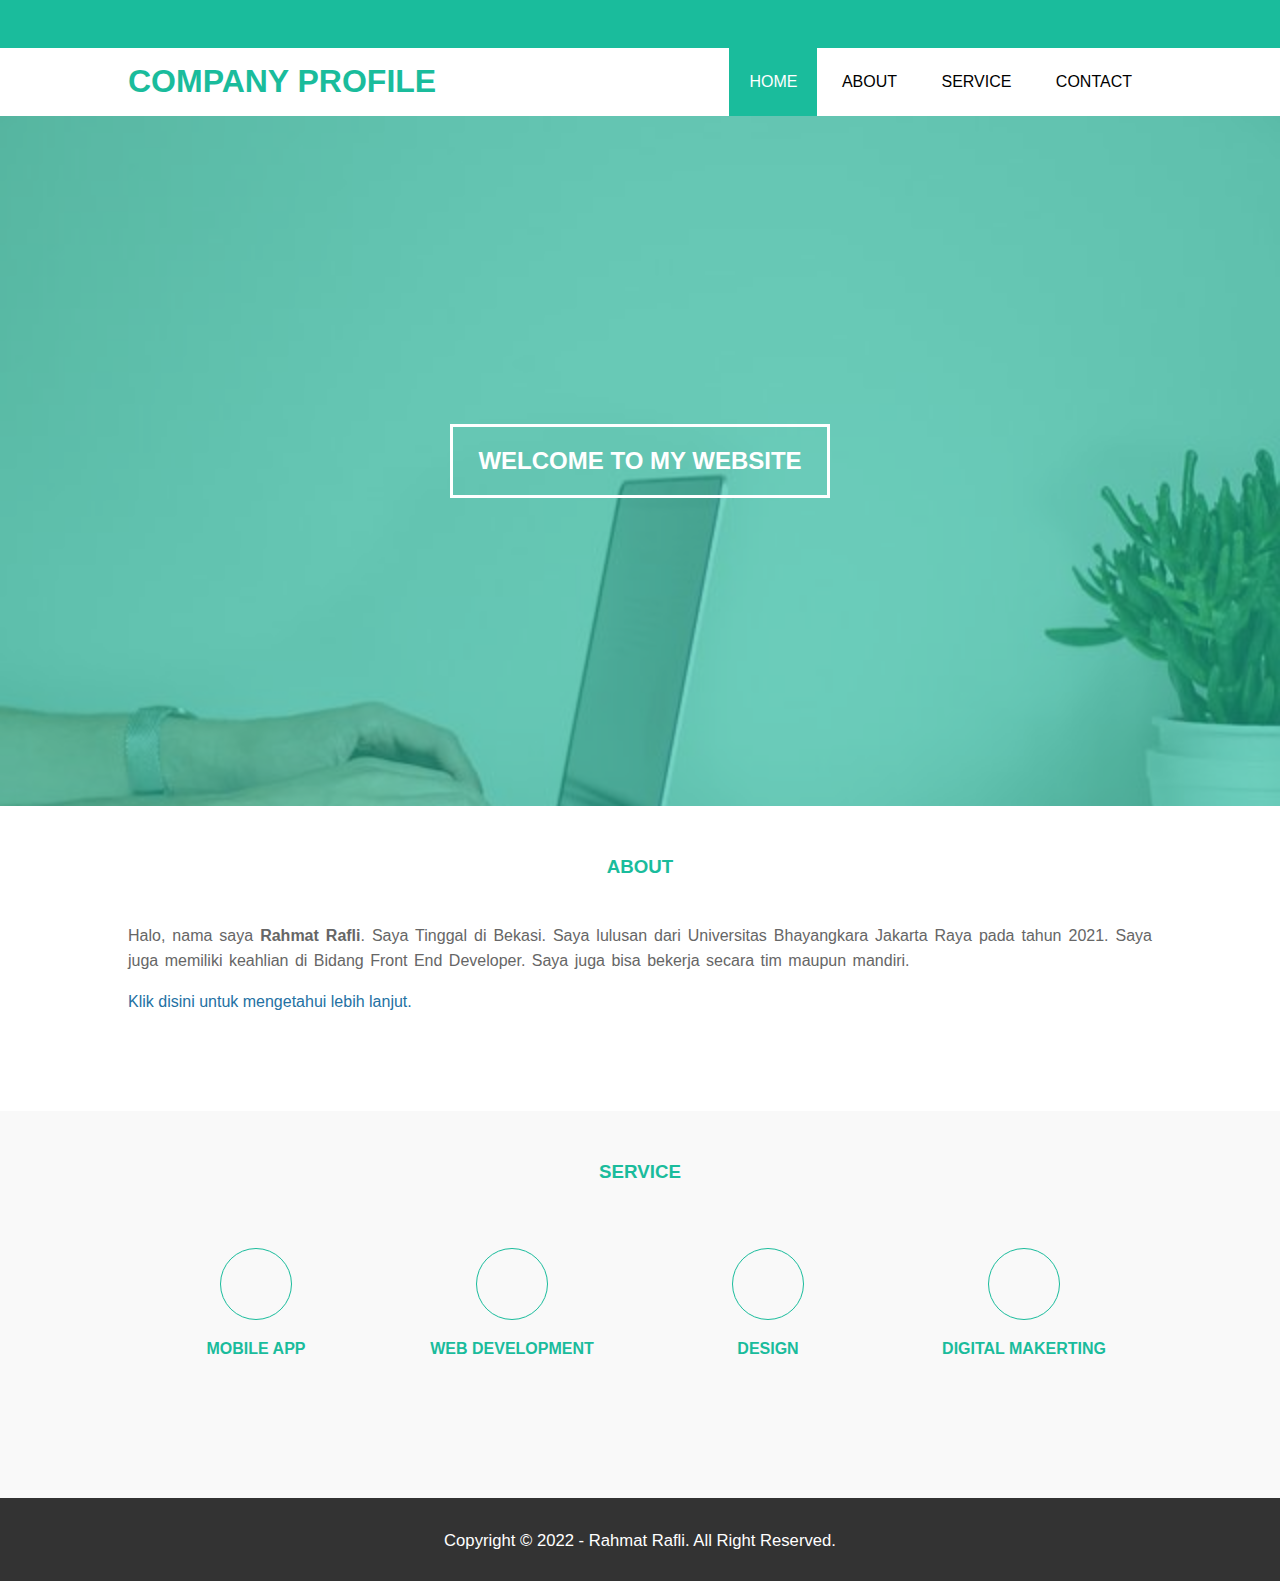
<file: index.html>
<!DOCTYPE html>
<html lang="en">
  <head>
    <meta charset="UTF-8" />
    <meta http-equiv="X-UA-Compatible" content="IE=edge" />
    <meta name="viewport" content="width=device-width, initial-scale=1.0" />
    <title>Company Profile | Rahmat Rafli</title>
    <link rel="stylesheet" href="css/style.css" />
    <link
      rel="stylesheet"
      href="https://cdnjs.cloudflare.com/ajax/libs/font-awesome/6.1.2/css/all.min.css"
      integrity="sha512-1sCRPdkRXhBV2PBLUdRb4tMg1w2YPf37qatUFeS7zlBy7jJI8Lf4VHwWfZZfpXtYSLy85pkm9GaYVYMfw5BC1A=="
      crossorigin="anonymous"
      referrerpolicy="no-referrer"
    />
  </head>
  <body>
    <!-- Loader -->
    <div class="bg-loader">
      <div class="loader"></div>
    </div>
    <!-- Header -->
    <div class="medsos">
      <div class="container">
        <ul>
          <li>
            <a href="#"><i class="fa-brands fa-facebook"></i></a>
          </li>
          <li>
            <a href="#"><i class="fa-brands fa-whatsapp"></i></a>
          </li>
          <li>
            <a href="#"><i class="fa-brands fa-instagram"></i></a>
          </li>
        </ul>
      </div>
    </div>

    <!-- Menu Bar -->
    <header>
      <div class="container">
        <h1><a href="index.html">COMPANY PROFILE</a></h1>
        <ul>
          <li class="active"><a href="index.html">HOME</a></li>
          <li><a href="about.html">ABOUT</a></li>
          <li><a href="service.html">SERVICE</a></li>
          <li><a href="contact.html">CONTACT</a></li>
        </ul>
      </div>
    </header>

    <!-- Banner -->
    <section class="banner">
      <h2>WELCOME TO MY WEBSITE</h2>
    </section>

    <!-- About -->
    <section class="about">
      <div class="container">
        <h3>ABOUT</h3>
        <p>
          Halo, nama saya <strong>Rahmat Rafli</strong>. Saya Tinggal di Bekasi.
          Saya lulusan dari Universitas Bhayangkara Jakarta Raya pada tahun
          2021. Saya juga memiliki keahlian di Bidang Front End Developer. Saya
          juga bisa bekerja secara tim maupun mandiri.
        </p>
        <a href="about.html">Klik disini untuk mengetahui lebih lanjut.</a>
      </div>
    </section>

    <!-- Service -->
    <section class="service">
      <div class="container">
        <h3>SERVICE</h3>
        <div class="box">
          <div class="col-4">
            <div class="icon"><i class="fa-solid fa-mobile"></i></div>
            <h4>MOBILE APP</h4>
          </div>
          <div class="col-4">
            <div class="icon"><i class="fa-solid fa-globe"></i></div>
            <h4>WEB DEVELOPMENT</h4>
          </div>
          <div class="col-4">
            <div class="icon"><i class="fa-solid fa-pen-to-square"></i></div>
            <h4>DESIGN</h4>
          </div>
          <div class="col-4">
            <div class="icon"><i class="fa-solid fa-chart-bar"></i></div>
            <h4>DIGITAL MAKERTING</h4>
          </div>
        </div>
      </div>
    </section>

    <!-- footer -->
    <footer>
      <div class="container">
        <small>Copyright &copy; 2022 - Rahmat Rafli. All Right Reserved.</small>
      </div>
    </footer>

    <script
      src="https://code.jquery.com/jquery-3.6.0.min.js"
      integrity="sha256-/xUj+3OJU5yExlq6GSYGSHk7tPXikynS7ogEvDej/m4="
      crossorigin="anonymous"
    ></script>

    <script src="js/index.js"></script>
  </body>
</html>
</file>
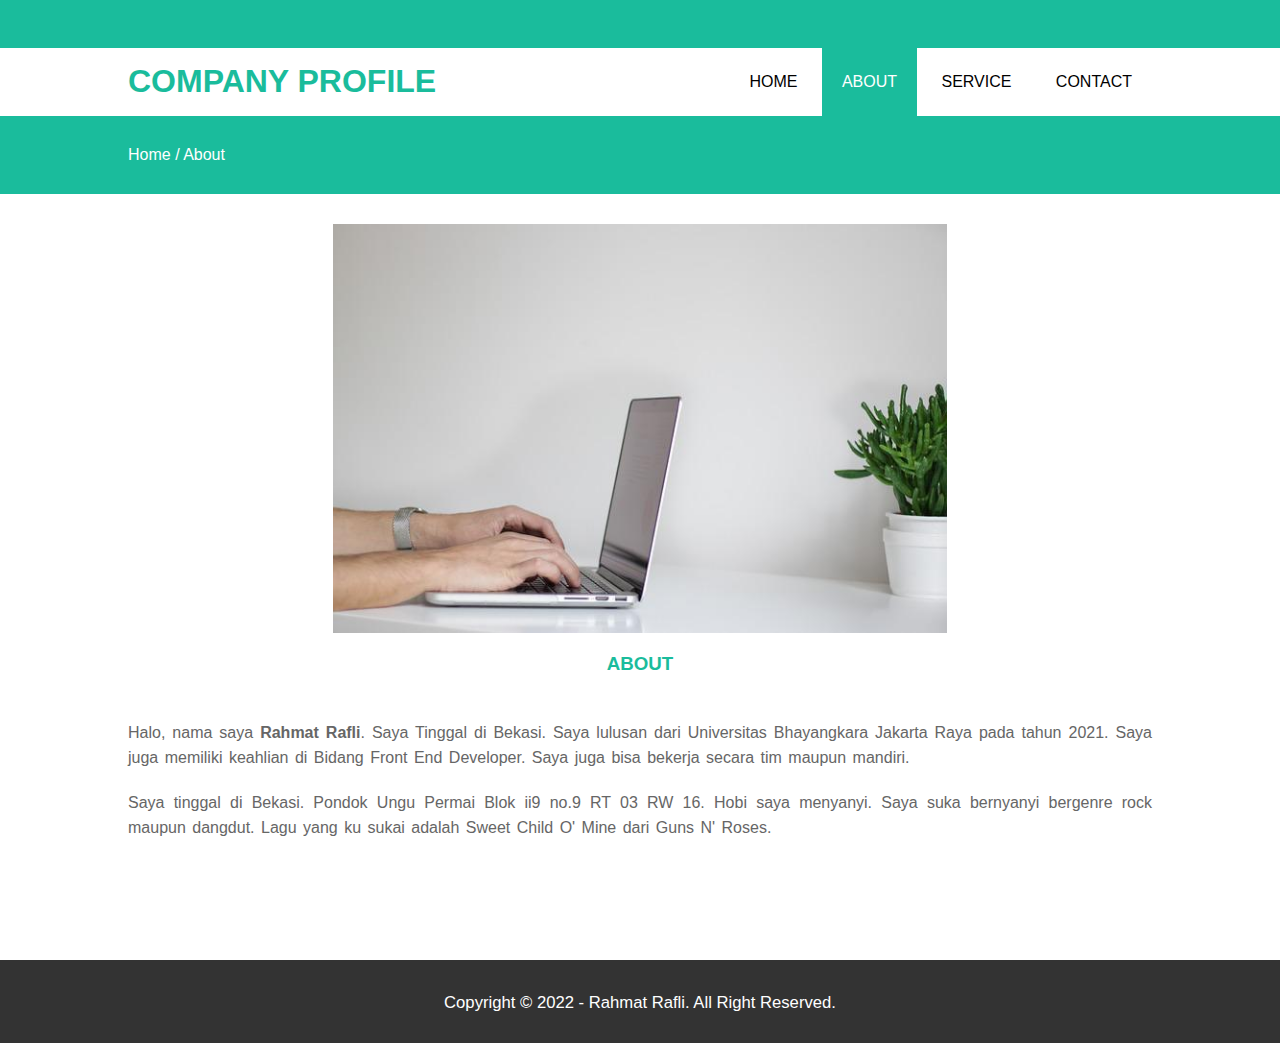
<file: about.html>
<!DOCTYPE html>
<html lang="en">
  <head>
    <meta charset="UTF-8" />
    <meta http-equiv="X-UA-Compatible" content="IE=edge" />
    <meta name="viewport" content="width=device-width, initial-scale=1.0" />
    <title>Company Profile | Rahmat Rafli</title>
    <link rel="stylesheet" href="css/style.css" />
    <link
      rel="stylesheet"
      href="https://cdnjs.cloudflare.com/ajax/libs/font-awesome/6.1.2/css/all.min.css"
      integrity="sha512-1sCRPdkRXhBV2PBLUdRb4tMg1w2YPf37qatUFeS7zlBy7jJI8Lf4VHwWfZZfpXtYSLy85pkm9GaYVYMfw5BC1A=="
      crossorigin="anonymous"
      referrerpolicy="no-referrer"
    />
  </head>
  <body>
    <!-- Loader -->
    <div class="bg-loader">
      <div class="loader"></div>
    </div>
    <!-- Header -->
    <div class="medsos">
      <div class="container">
        <ul>
          <li>
            <a href="#"><i class="fa-brands fa-facebook"></i></a>
          </li>
          <li>
            <a href="#"><i class="fa-brands fa-whatsapp"></i></a>
          </li>
          <li>
            <a href="#"><i class="fa-brands fa-instagram"></i></a>
          </li>
        </ul>
      </div>
    </div>

    <!-- Menu Bar -->
    <header>
      <div class="container">
        <h1><a href="index.html">COMPANY PROFILE</a></h1>
        <ul>
          <li><a href="index.html">HOME</a></li>
          <li class="active"><a href="about.html">ABOUT</a></li>
          <li><a href="service.html">SERVICE</a></li>
          <li><a href="contact.html">CONTACT</a></li>
        </ul>
      </div>
    </header>

    <!-- Label -->
    <section class="label">
      <div class="container">
        <p><a href="index.html">Home</a> / About</p>
      </div>
    </section>

    <!-- About -->
    <section class="about">
      <div class="container">
        <img src="img/banner.jpg" alt="About" />
        <h3>ABOUT</h3>
        <p>
          Halo, nama saya <strong>Rahmat Rafli</strong>. Saya Tinggal di Bekasi.
          Saya lulusan dari Universitas Bhayangkara Jakarta Raya pada tahun
          2021. Saya juga memiliki keahlian di Bidang Front End Developer. Saya
          juga bisa bekerja secara tim maupun mandiri.
        </p>
        <p>
          Saya tinggal di Bekasi. Pondok Ungu Permai Blok ii9 no.9 RT 03 RW 16.
          Hobi saya menyanyi. Saya suka bernyanyi bergenre rock maupun dangdut.
          Lagu yang ku sukai adalah Sweet Child O' Mine dari Guns N' Roses.
        </p>
      </div>
    </section>

    <!-- footer -->
    <footer>
      <div class="container">
        <small>Copyright &copy; 2022 - Rahmat Rafli. All Right Reserved.</small>
      </div>
    </footer>

    <script
      src="https://code.jquery.com/jquery-3.6.0.min.js"
      integrity="sha256-/xUj+3OJU5yExlq6GSYGSHk7tPXikynS7ogEvDej/m4="
      crossorigin="anonymous"
    ></script>

    <script src="js/index.js"></script>
  </body>
</html>
</file>
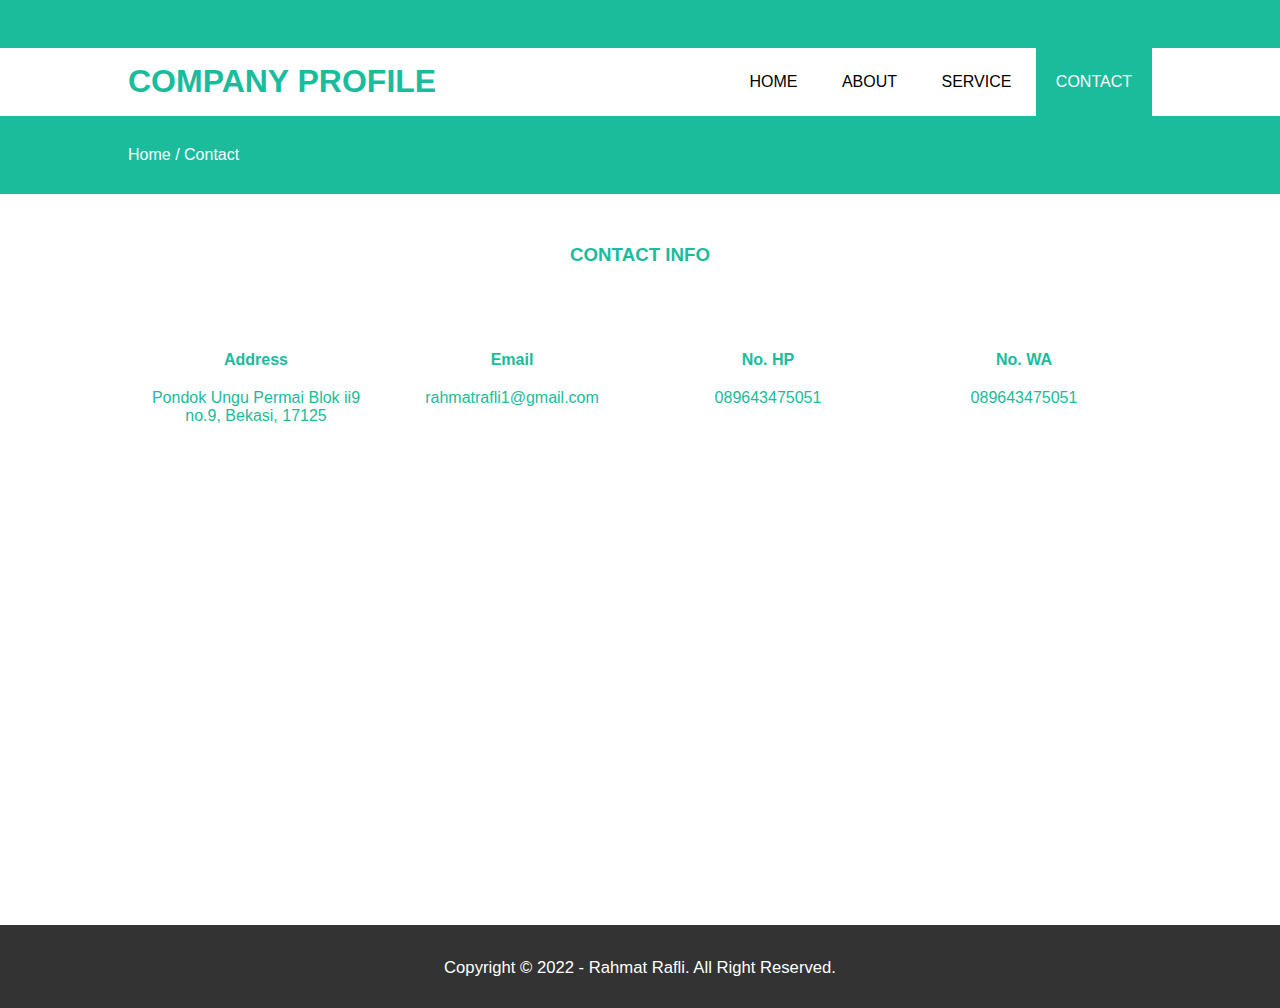
<file: contact.html>
<!DOCTYPE html>
<html lang="en">
  <head>
    <meta charset="UTF-8" />
    <meta http-equiv="X-UA-Compatible" content="IE=edge" />
    <meta name="viewport" content="width=device-width, initial-scale=1.0" />
    <title>Company Profile | Rahmat Rafli</title>
    <link rel="stylesheet" href="css/style.css" />
    <link
      rel="stylesheet"
      href="https://cdnjs.cloudflare.com/ajax/libs/font-awesome/6.1.2/css/all.min.css"
      integrity="sha512-1sCRPdkRXhBV2PBLUdRb4tMg1w2YPf37qatUFeS7zlBy7jJI8Lf4VHwWfZZfpXtYSLy85pkm9GaYVYMfw5BC1A=="
      crossorigin="anonymous"
      referrerpolicy="no-referrer"
    />
  </head>
  <body>
    <!-- Loader -->
    <div class="bg-loader">
      <div class="loader"></div>
    </div>
    <!-- Header -->
    <div class="medsos">
      <div class="container">
        <ul>
          <li>
            <a href="#"><i class="fa-brands fa-facebook"></i></a>
          </li>
          <li>
            <a href="#"><i class="fa-brands fa-whatsapp"></i></a>
          </li>
          <li>
            <a href="#"><i class="fa-brands fa-instagram"></i></a>
          </li>
        </ul>
      </div>
    </div>

    <!-- Menu Bar -->
    <header>
      <div class="container">
        <h1><a href="index.html">COMPANY PROFILE</a></h1>
        <ul>
          <li><a href="index.html">HOME</a></li>
          <li><a href="about.html">ABOUT</a></li>
          <li><a href="service.html">SERVICE</a></li>
          <li class="active"><a href="contact.html">CONTACT</a></li>
        </ul>
      </div>
    </header>

    <!-- Label -->
    <section class="label">
      <div class="container">
        <p><a href="index.html">Home</a> / Contact</p>
      </div>
    </section>

    <!-- Contact -->
    <section class="contact">
      <div class="container">
        <h3>CONTACT INFO</h3>
        <div class="box">
          <div class="col-4">
            <h4>Address</h4>
            <p>Pondok Ungu Permai Blok ii9 no.9, Bekasi, 17125</p>
          </div>
          <div class="col-4">
            <h4>Email</h4>
            <p>rahmatrafli1@gmail.com</p>
          </div>
          <div class="col-4">
            <h4>No. HP</h4>
            <p>089643475051</p>
          </div>
          <div class="col-4">
            <h4>No. WA</h4>
            <p>089643475051</p>
          </div>
        </div>
        <iframe
          class="alamat"
          src="https://www.google.com/maps/embed?pb=!1m18!1m12!1m3!1d991.6582359474388!2d107.00460472916511!3d-6.179860666408725!2m3!1f0!2f0!3f0!3m2!1i1024!2i768!4f13.1!3m3!1m2!1s0x2e698bd7934301f7%3A0x4903c0346f5689f7!2sJl.%20Lapangan%2010-80%2C%20RT.006%2FRW.023%2C%20Kaliabang%20Tengah%2C%20Kec.%20Bekasi%20Utara%2C%20Kota%20Bks%2C%20Jawa%20Barat%2017125!5e0!3m2!1sid!2sid!4v1660025356661!5m2!1sid!2sid"
          width="100%"
          height="450"
          style="border: 0"
          allowfullscreen=""
          loading="lazy"
          referrerpolicy="no-referrer-when-downgrade"
        ></iframe>
      </div>
    </section>

    <!-- footer -->
    <footer>
      <div class="container">
        <small>Copyright &copy; 2022 - Rahmat Rafli. All Right Reserved.</small>
      </div>
    </footer>

    <script
      src="https://code.jquery.com/jquery-3.6.0.min.js"
      integrity="sha256-/xUj+3OJU5yExlq6GSYGSHk7tPXikynS7ogEvDej/m4="
      crossorigin="anonymous"
    ></script>

    <script src="js/index.js"></script>
  </body>
</html>
</file>
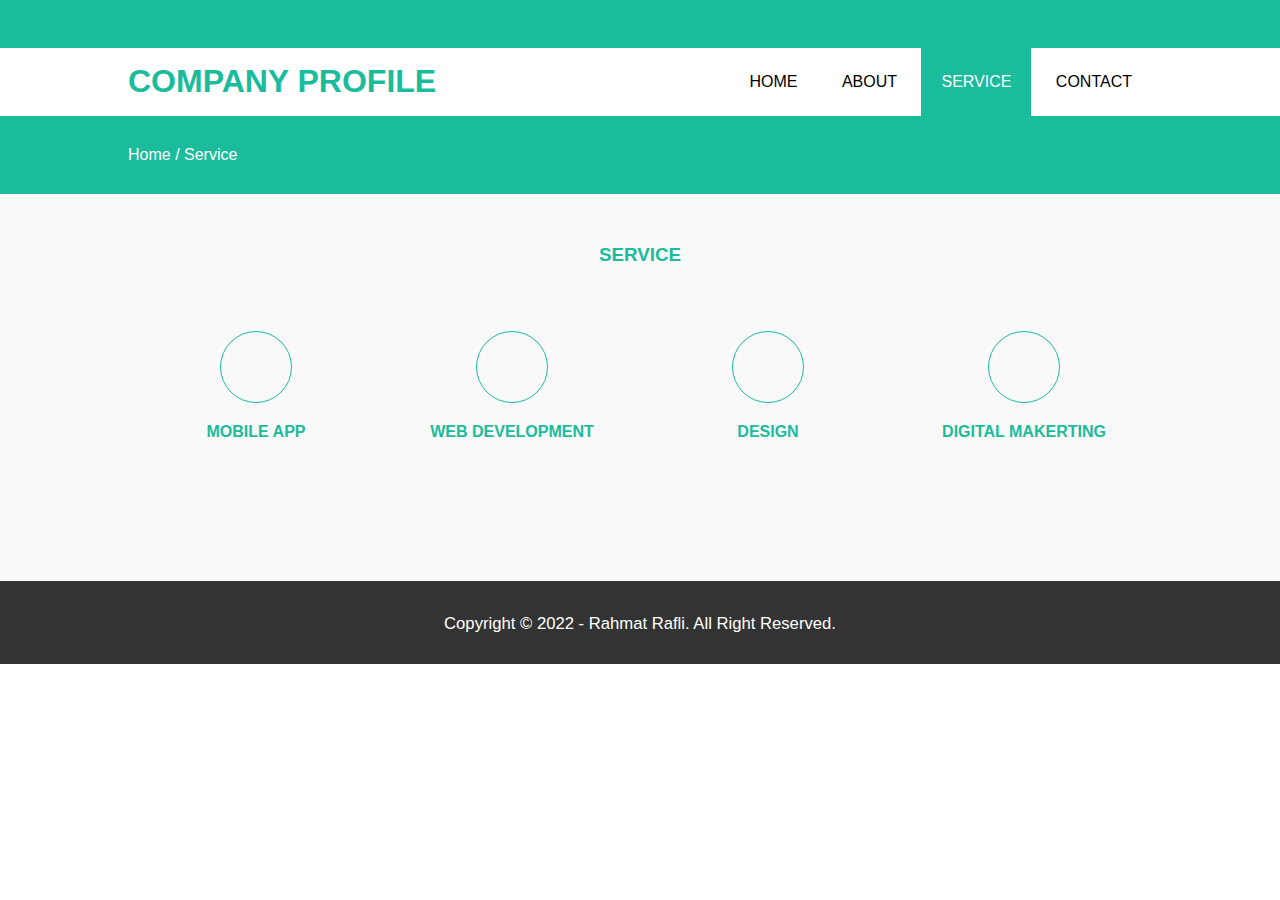
<file: service.html>
<!DOCTYPE html>
<html lang="en">
  <head>
    <meta charset="UTF-8" />
    <meta http-equiv="X-UA-Compatible" content="IE=edge" />
    <meta name="viewport" content="width=device-width, initial-scale=1.0" />
    <title>Company Profile | Rahmat Rafli</title>
    <link rel="stylesheet" href="css/style.css" />
    <link
      rel="stylesheet"
      href="https://cdnjs.cloudflare.com/ajax/libs/font-awesome/6.1.2/css/all.min.css"
      integrity="sha512-1sCRPdkRXhBV2PBLUdRb4tMg1w2YPf37qatUFeS7zlBy7jJI8Lf4VHwWfZZfpXtYSLy85pkm9GaYVYMfw5BC1A=="
      crossorigin="anonymous"
      referrerpolicy="no-referrer"
    />
  </head>
  <body>
    <!-- Loader -->
    <div class="bg-loader">
      <div class="loader"></div>
    </div>
    <!-- Header -->
    <div class="medsos">
      <div class="container">
        <ul>
          <li>
            <a href="#"><i class="fa-brands fa-facebook"></i></a>
          </li>
          <li>
            <a href="#"><i class="fa-brands fa-whatsapp"></i></a>
          </li>
          <li>
            <a href="#"><i class="fa-brands fa-instagram"></i></a>
          </li>
        </ul>
      </div>
    </div>

    <!-- Menu Bar -->
    <header>
      <div class="container">
        <h1><a href="index.html">COMPANY PROFILE</a></h1>
        <ul>
          <li><a href="index.html">HOME</a></li>
          <li><a href="about.html">ABOUT</a></li>
          <li class="active"><a href="service.html">SERVICE</a></li>
          <li><a href="contact.html">CONTACT</a></li>
        </ul>
      </div>
    </header>

    <!-- Label -->
    <section class="label">
      <div class="container">
        <p><a href="index.html">Home</a> / Service</p>
      </div>
    </section>

    <!-- Service -->
    <section class="service">
      <div class="container">
        <h3>SERVICE</h3>
        <div class="box">
          <div class="col-4">
            <div class="icon"><i class="fa-solid fa-mobile"></i></div>
            <h4>MOBILE APP</h4>
          </div>
          <div class="col-4">
            <div class="icon"><i class="fa-solid fa-globe"></i></div>
            <h4>WEB DEVELOPMENT</h4>
          </div>
          <div class="col-4">
            <div class="icon"><i class="fa-solid fa-pen-to-square"></i></div>
            <h4>DESIGN</h4>
          </div>
          <div class="col-4">
            <div class="icon"><i class="fa-solid fa-chart-bar"></i></div>
            <h4>DIGITAL MAKERTING</h4>
          </div>
        </div>
      </div>
    </section>

    <!-- footer -->
    <footer>
      <div class="container">
        <small>Copyright &copy; 2022 - Rahmat Rafli. All Right Reserved.</small>
      </div>
    </footer>

    <script
      src="https://code.jquery.com/jquery-3.6.0.min.js"
      integrity="sha256-/xUj+3OJU5yExlq6GSYGSHk7tPXikynS7ogEvDej/m4="
      crossorigin="anonymous"
    ></script>

    <script src="js/index.js"></script>
  </body>
</html>
</file>
<file: css/style.css>
* {
  padding: 0;
  margin: 0;
  font-family: sans-serif;
}

a {
  color: inherit;
  text-decoration: none;
}

.medsos {
  padding: 15px 0;
  background-color: #1abc9c;
}

.medsos ul li {
  display: inline-block;
  color: #ffffff;
  margin-right: 10px;
  font-size: 25px;
}

.container {
  width: 80%;
  margin: 0 auto;
}

.container:after {
  content: "";
  display: block;
  clear: both;
}

header h1 {
  float: left;
  padding: 15px 0;
  color: #1abc9c;
}

header ul {
  float: right;
}

header ul li {
  display: inline-block;
}

header ul li a {
  padding: 25px 20px;
  display: inline-block;
}

header ul li a:hover {
  background-color: #1abc9c;
  color: #ffffff;
}

.active {
  background-color: #1abc9c;
  color: #ffffff;
}

.banner {
  height: 70vh;
  background-image: url(../img/banner.jpg);
  background-size: cover;
  background-repeat: no-repeat;
  position: relative;
  display: flex;
  justify-content: center;
  align-items: center;
}

.banner:after {
  content: "";
  display: block;
  position: absolute;
  top: 0;
  left: 0;
  right: 0;
  bottom: 0;
  background-color: rgba(26, 188, 156, 0.6);
}

.banner h2 {
  color: #ffffff;
  z-index: 1;
  padding: 20px 25px;
  border: 3px solid #ffffff;
}

section {
  padding: 30px 0;
}

section h3 {
  text-align: center;
  padding: 20px 0;
  color: #1abc9c;
  margin-bottom: 25px;
}

.about,
.service {
  padding-bottom: 100px;
}

.about p {
  color: #666;
  word-spacing: 2px;
  line-height: 25px;
  margin-bottom: 20px;
  text-align: justify;
}

.about a {
  color: #2471a3;
}

.about a:hover {
  color: #b03a2e;
}

.service {
  background-color: #f9f9f9;
}

.box {
  color: #1abc9c;
}

.box:after {
  content: "";
  display: block;
  clear: both;
}

.box .col-4 {
  width: 25%;
  padding: 20px;
  box-sizing: border-box;
  text-align: center;
  float: left;
}

.icon {
  width: 70px;
  height: 70px;
  border: 1px solid;
  border-radius: 50%;
  text-align: center;
  line-height: 70px;
  font-size: 20px;
  margin: 0 auto;
}

.box .col-4 h4 {
  margin: 20px 0;
}

footer {
  padding: 30px 0;
  background-color: #333;
  color: #ffffff;
  text-align: center;
  font-size: 20px;
}

.bg-loader {
  background-color: #eee;
  position: fixed;
  top: 0;
  left: 0;
  right: 0;
  bottom: 0;
  z-index: 9999;
  display: flex;
  justify-content: center;
  align-items: center;
}

.bg-loader .loader {
  width: 100px;
  height: 100px;
  border: 3px solid #ffffff;
  border-radius: 50%;
  border-top-color: #1abc9c;
  border-right-color: #1abc9c;
  border-bottom-color: #1abc9c;
  animation: puterin 0.8s linear infinite;
}

@keyframes puterin {
  100% {
    transform: rotate(360deg);
  }
}

.label {
  background-color: #1abc9c;
  color: #ffffff;
}

.label a {
  color: #ffffff;
}

.label a:hover {
  color: #1a3abc;
}

.about img {
  width: 60%;
  height: 60%;
  display: block;
  margin-left: auto;
  margin-right: auto;
}

.contact .alamat {
  display: block;
  margin-left: auto;
  margin-right: auto;
}

@media screen and (max-width: 768px) {
  .container {
    width: 90%;
  }

  header h1 {
    text-align: center;
    float: none;
  }

  header ul {
    text-align: center;
    float: none;
  }

  .box .col-4 {
    width: 100%;
    float: none;
    margin-bottom: 20px;
  }
}
</file>
